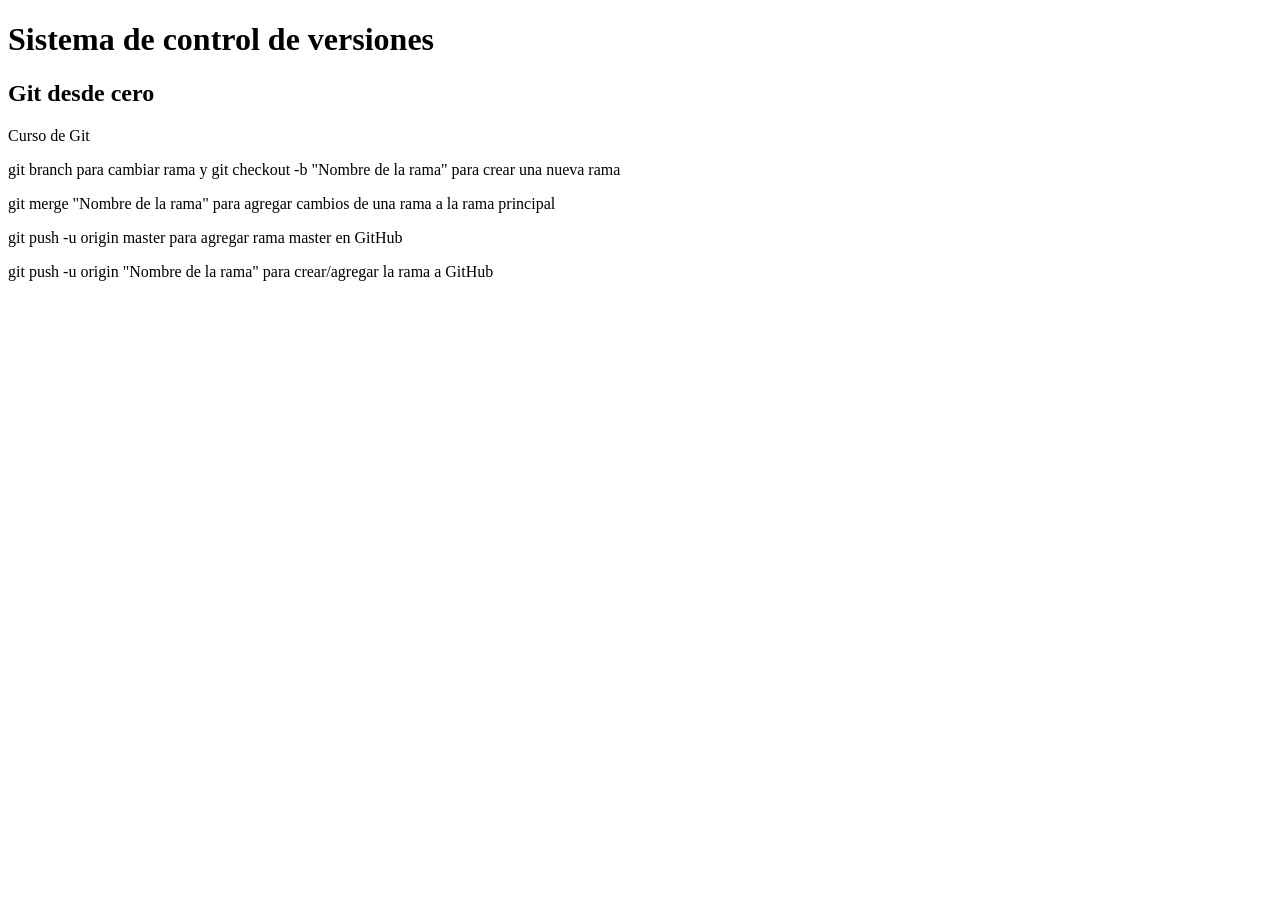
<file: index.html>
<!DOCTYPE html>
<html lang="en">

<head>
    <meta charset="UTF-8">
    <meta name="viewport" content="width=device-width, initial-scale=1.0">
    <title>Git</title>
</head>

<body>
    <h1>Sistema de control de versiones</h1>
    <h2>Git desde cero</h2>
    <p>Curso de Git</p>
    <p>git branch para cambiar rama y git checkout -b "Nombre de la rama" para crear una nueva rama</p>
    <p>git merge "Nombre de la rama" para agregar cambios de una rama a la rama principal</p>
    <p>git push -u origin master para agregar rama master en GitHub</p>
    <p>git push -u origin "Nombre de la rama" para crear/agregar la rama a GitHub</p>
</body>

</html>
</file>
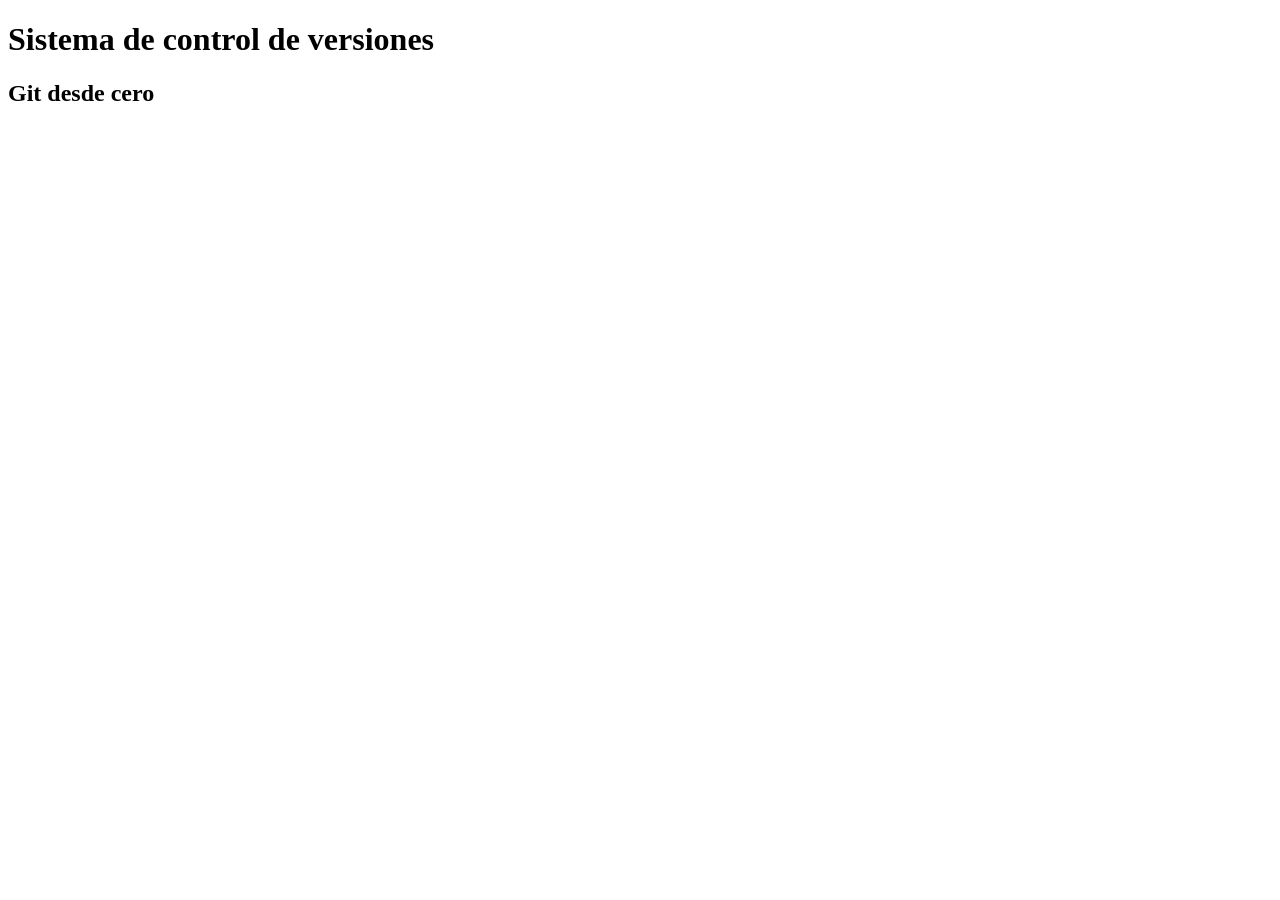
<file: git.html>
<!DOCTYPE html>
<html lang="en">

<head>
    <meta charset="UTF-8">
    <meta name="viewport" content="width=device-width, initial-scale=1.0">
    <title>Git</title>
</head>

<body>
    <h1>Sistema de control de versiones</h1>
    <h2>Git desde cero</h2>
</body>

</html>
</file>
